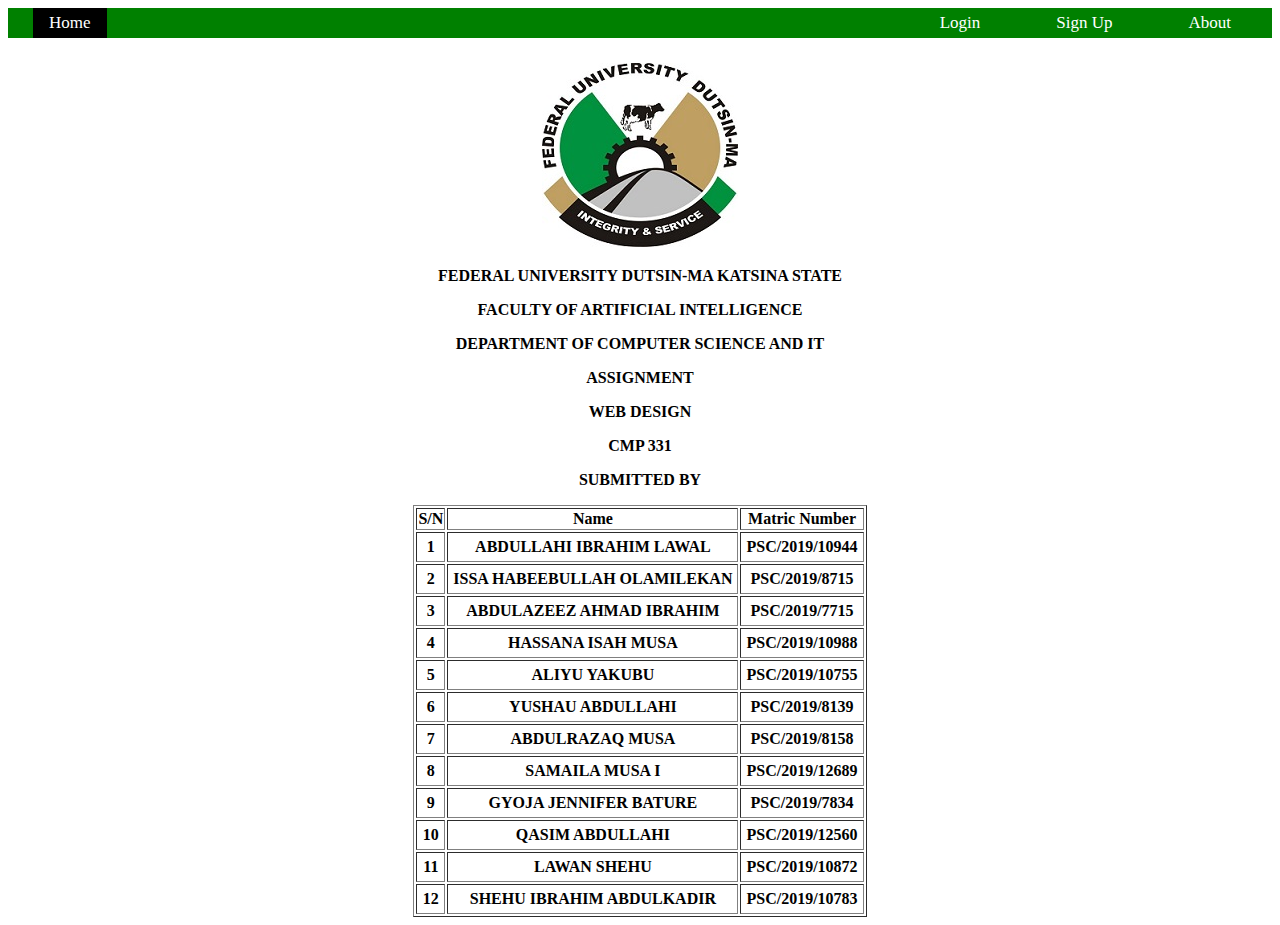
<file: index.html>
<!DOCTYPE html>
<html lang="en">
<head>
    <meta charset="UTF-8">
    <meta http-equiv="X-UA-Compatible" content="IE=edge">
    <meta name="viewport" content="width=device-width, initial-scale=1.0">
    <link rel="Stylesheet" href="style.css">
    <title>Home</title>
</head>
<body>
    <nav>
        <div class="left">
            <a href="index.html" class="active">Home</a>
        </div>
        <div class="right">
            <a href="login.html">Login</a>
            <a href="signup.html">Sign Up</a>
            <a href="about.html">About</a>
        </div>
    </nav>

    <div class="text">
        <img src="fudma_logo.jpg" class="logo">
        <b><p>FEDERAL UNIVERSITY DUTSIN-MA KATSINA STATE</p>
            <p>FACULTY OF ARTIFICIAL INTELLIGENCE</p>
            <p>DEPARTMENT OF COMPUTER SCIENCE AND IT</p>
            <p>ASSIGNMENT</p>
            <p>WEB DESIGN</p>
            <p>CMP 331</p>
            <p>SUBMITTED BY</p>
                <table border="1">
                    <tr><th>S/N</th><th>Name</th><th>Matric Number</th></tr>
                    <tr><td>1</td><td>ABDULLAHI IBRAHIM LAWAL</td><td>PSC/2019/10944</td></tr>
                    <tr><td>2</td><td>ISSA HABEEBULLAH OLAMILEKAN</td><td>PSC/2019/8715</td></tr>
                    <tr><td>3</td><td>ABDULAZEEZ AHMAD IBRAHIM</td><td>PSC/2019/7715</td></tr>
                    <tr><td>4</td><td>HASSANA ISAH MUSA</td><td>PSC/2019/10988</td></tr>
                    <tr><td>5</td><td>ALIYU YAKUBU</td><td>PSC/2019/10755</td></tr>
                    <tr><td>6</td><td>YUSHAU ABDULLAHI</td><td>PSC/2019/8139</td></tr>
                    <tr><td>7</td><td>ABDULRAZAQ MUSA</td><td>PSC/2019/8158</td></tr>
                    <tr><td>8</td><td>SAMAILA MUSA I</td><td>PSC/2019/12689</td></tr>
                    <tr><td>9</td><td>GYOJA JENNIFER BATURE</td><td>PSC/2019/7834</td></tr>
                    <tr><td>10</td><td>QASIM ABDULLAHI</td><td>PSC/2019/12560</td></tr>
                    <tr><td>11</td><td>LAWAN SHEHU</td><td>PSC/2019/10872</td></tr>
                    <tr><td>12</td><td>SHEHU IBRAHIM ABDULKADIR</td><td>PSC/2019/10783</td></tr>
                </table>   
        </b>
    </div>
</body>
</html>
</file>
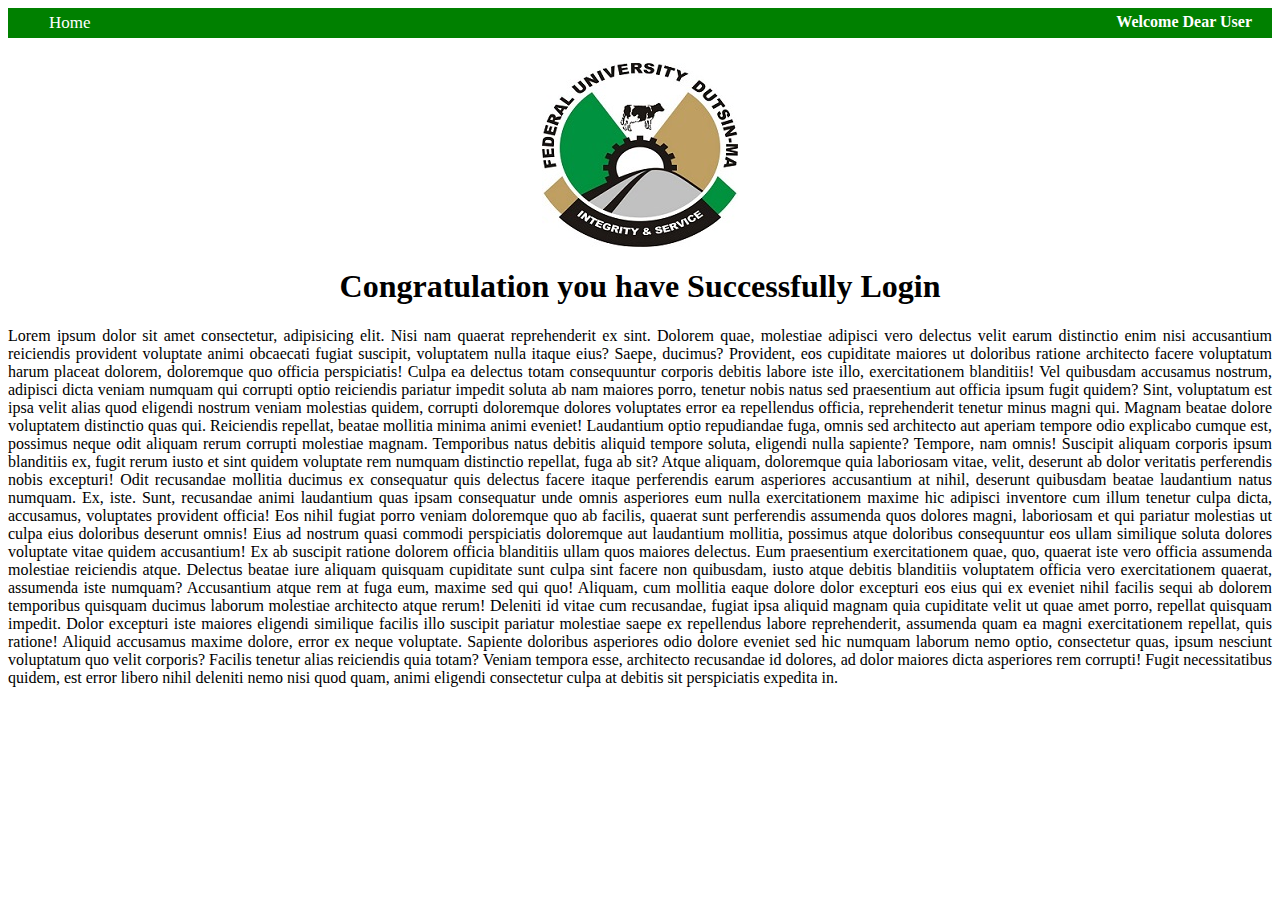
<file: display1.html>
<!DOCTYPE html>
<html lang="en">
<head>
    <meta charset="UTF-8">
    <meta http-equiv="X-UA-Compatible" content="IE=edge">
    <meta name="viewport" content="width=device-width, initial-scale=1.0">
    <link rel="Stylesheet" href="style.css">
    <title>Display</title>
</head>
<body>
    <nav>
            <div class="left">
                <a href="index.html">Home</a>
            </div>
        <div class="right" style="color: white; margin-right: 15px;"><b>Welcome Dear User</b></div>
    </nav>
    <img src="fudma_logo.jpg" style="margin-left: auto; margin-right: auto; display: block;">
    <h1 style="text-align: center;">Congratulation you have Successfully Login</h1>
    <div style="text-align: justify;">
        Lorem ipsum dolor sit amet consectetur, adipisicing elit. Nisi nam quaerat reprehenderit ex sint. Dolorem quae, molestiae adipisci vero delectus velit earum distinctio enim nisi accusantium reiciendis provident voluptate animi obcaecati fugiat suscipit, voluptatem nulla itaque eius? Saepe, ducimus? Provident, eos cupiditate maiores ut doloribus ratione architecto facere voluptatum harum placeat dolorem, doloremque quo officia perspiciatis! Culpa ea delectus totam consequuntur corporis debitis labore iste illo, exercitationem blanditiis! Vel quibusdam accusamus nostrum, adipisci dicta veniam numquam qui corrupti optio reiciendis pariatur impedit soluta ab nam maiores porro, tenetur nobis natus sed praesentium aut officia ipsum fugit quidem? Sint, voluptatum est ipsa velit alias quod eligendi nostrum veniam molestias quidem, corrupti doloremque dolores voluptates error ea repellendus officia, reprehenderit tenetur minus magni qui. Magnam beatae dolore voluptatem distinctio quas qui. Reiciendis repellat, beatae mollitia minima animi eveniet! Laudantium optio repudiandae fuga, omnis sed architecto aut aperiam tempore odio explicabo cumque est, possimus neque odit aliquam rerum corrupti molestiae magnam. Temporibus natus debitis aliquid tempore soluta, eligendi nulla sapiente? Tempore, nam omnis! Suscipit aliquam corporis ipsum blanditiis ex, fugit rerum iusto et sint quidem voluptate rem numquam distinctio repellat, fuga ab sit? Atque aliquam, doloremque quia laboriosam vitae, velit, deserunt ab dolor veritatis perferendis nobis excepturi! Odit recusandae mollitia ducimus ex consequatur quis delectus facere itaque perferendis earum asperiores accusantium at nihil, deserunt quibusdam beatae laudantium natus numquam. Ex, iste. Sunt, recusandae animi laudantium quas ipsam consequatur unde omnis asperiores eum nulla exercitationem maxime hic adipisci inventore cum illum tenetur culpa dicta, accusamus, voluptates provident officia! Eos nihil fugiat porro veniam doloremque quo ab facilis, quaerat sunt perferendis assumenda quos dolores magni, laboriosam et qui pariatur molestias ut culpa eius doloribus deserunt omnis! Eius ad nostrum quasi commodi perspiciatis doloremque aut laudantium mollitia, possimus atque doloribus consequuntur eos ullam similique soluta dolores voluptate vitae quidem accusantium! Ex ab suscipit ratione dolorem officia blanditiis ullam quos maiores delectus. Eum praesentium exercitationem quae, quo, quaerat iste vero officia assumenda molestiae reiciendis atque. Delectus beatae iure aliquam quisquam cupiditate sunt culpa sint facere non quibusdam, iusto atque debitis blanditiis voluptatem officia vero exercitationem quaerat, assumenda iste numquam? Accusantium atque rem at fuga eum, maxime sed qui quo! Aliquam, cum mollitia eaque dolore dolor excepturi eos eius qui ex eveniet nihil facilis sequi ab dolorem temporibus quisquam ducimus laborum molestiae architecto atque rerum! Deleniti id vitae cum recusandae, fugiat ipsa aliquid magnam quia cupiditate velit ut quae amet porro, repellat quisquam impedit. Dolor excepturi iste maiores eligendi similique facilis illo suscipit pariatur molestiae saepe ex repellendus labore reprehenderit, assumenda quam ea magni exercitationem repellat, quis ratione! Aliquid accusamus maxime dolore, error ex neque voluptate. Sapiente doloribus asperiores odio dolore eveniet sed hic numquam laborum nemo optio, consectetur quas, ipsum nesciunt voluptatum quo velit corporis? Facilis tenetur alias reiciendis quia totam? Veniam tempora esse, architecto recusandae id dolores, ad dolor maiores dicta asperiores rem corrupti! Fugit necessitatibus quidem, est error libero nihil deleniti nemo nisi quod quam, animi eligendi consectetur culpa at debitis sit perspiciatis expedita in.
    </div>
</body>
</html>
</file>
<file: style.css>
nav {
    background-color: green;
    overflow: hidden;
    padding: 5px;
    margin-bottom: 25px;
}
nav .left{
    float: left;
}
nav .right{
    float: right;
}
nav a {
    margin: 20px;
    color: White;
    text-align: center;
    padding: 14px 16px;
    text-decoration: none;
    font-size: 17px;
}
nav a:hover {
    background-color: rgb(209, 132, 31);
    color: white;
  }
.active {
    background-color: black;
}
div.text {
    text-align: center;
  }
form {
    position: absolute;
    top: 50%;
    left: 50%;
    transform: translate(-50%,-50%);
    margin: auto;
    border: 1px solid black;
    padding: 50px;
}
form.signup {
    border: 0;
}
form.signup img {
    margin-left: 25px;
}
form input {
    margin: 10px 0;
    padding: 5px;
    width: 100%;
    border-radius: 5px;
}
form #submit {
    width: 100%;
    background-color: green;
    color: white;
    margin-left: 8px;
}
#errMsg {
    color: red;
    text-align: center;
    text-transform: capitalize;
}
form #submit:hover {
    cursor: pointer;
}
table {
    margin-left: auto;
    margin-right: auto;
}
table td {
    padding: 5px;
}
div.about {
    text-align: justify;
    font-size: 20px;
    margin-top: 10px;
}
</file>
